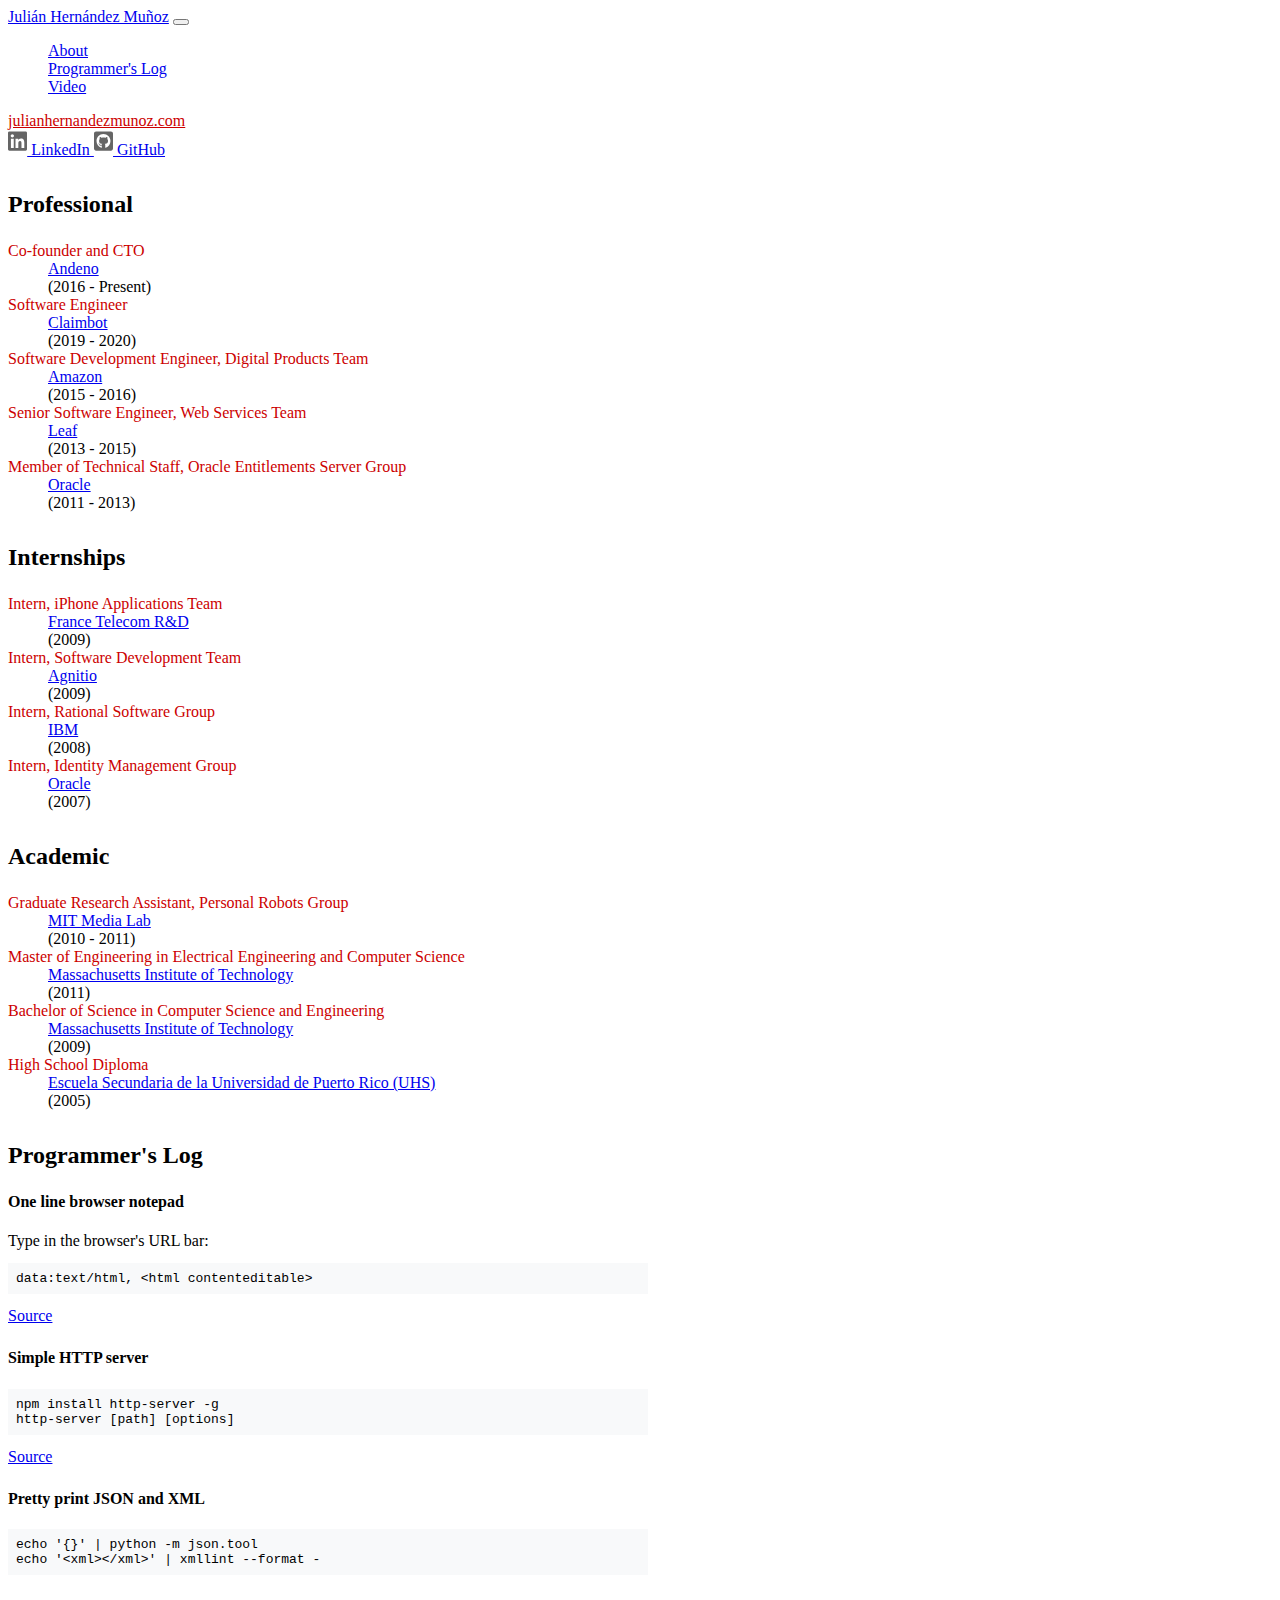
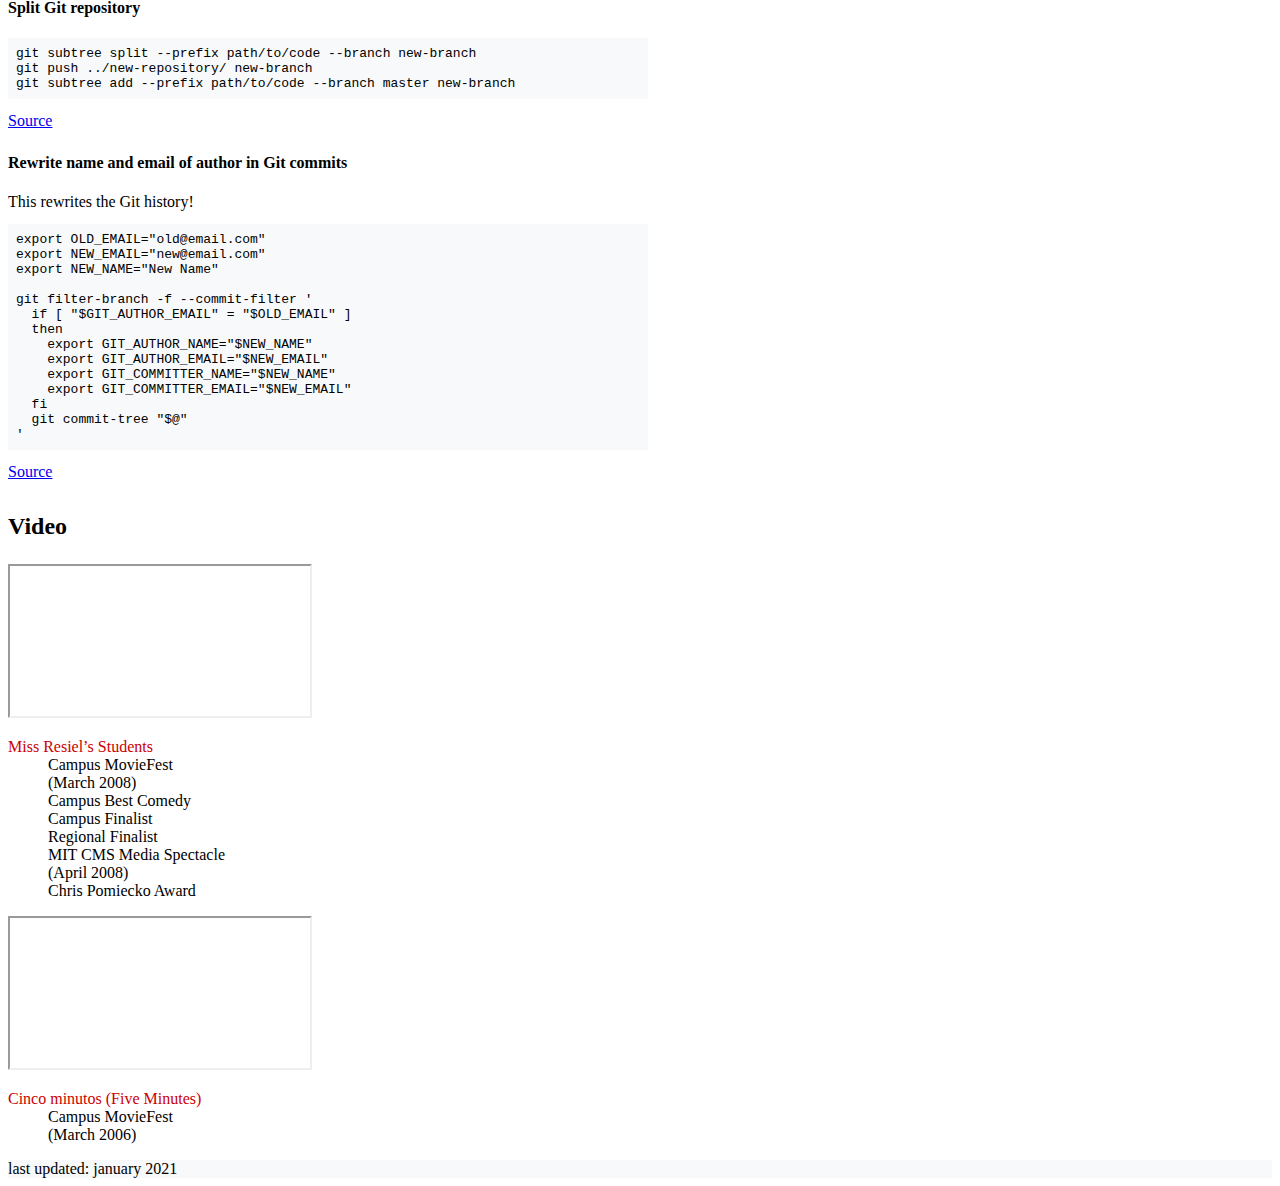
<file: index.html>
<!doctype html>
<html lang="en">
  <head>
    <meta charset="utf-8">
    <meta name="viewport" content="width=device-width, initial-scale=1, shrink-to-fit=no">
    <title>Julián Hernández Muñoz</title>
    <link rel="stylesheet"
      href="https://cdn.jsdelivr.net/npm/bootstrap@4.6.0/dist/css/bootstrap.min.css"
      integrity="sha384-B0vP5xmATw1+K9KRQjQERJvTumQW0nPEzvF6L/Z6nronJ3oUOFUFpCjEUQouq2+l"
      crossorigin="anonymous">
    <link rel="stylesheet" href="index.css">
    <link rel="apple-touch-icon" sizes="180x180" href="image/apple-touch-icon.png">
    <link rel="icon" type="image/png" sizes="32x32" href="image/favicon-32x32.png">
    <link rel="icon" type="image/png" sizes="16x16" href="image/favicon-16x16.png">
  </head>

  <body>

    <nav class="navbar navbar-expand-md navbar-light bg-light">
      <div class="container">
        <a class="navbar-brand" href="/">Julián Hernández Muñoz</a>
        <button class="navbar-toggler" type="button"
          data-toggle="collapse" data-target="#navbar-collapse"
          aria-controls="navbar-collapse" aria-expanded="false"
          aria-label="Toggle navigation">
          <span class="navbar-toggler-icon"></span>
        </button>
        <div class="collapse navbar-collapse" id="navbar-collapse">
          <ul class="navbar-nav mr-auto">
            <li class="nav-item">
              <a class="nav-link" href="#about">About</a>
            </li>
            <li class="nav-item">
              <a class="nav-link" href="#log">Programmer's Log</a>
            </li>
            <li class="nav-item">
              <a class="nav-link" href="#video">Video</a>
            </li>
          </ul>
        </div>
      </div>
    </nav>


    <div class="container">

      <section id="welcome" class="my-5">
        <div class="my-2">
          <a class="lead font-weight-bold header-link"
            href="http://julianhernandezmunoz.com">
            julianhernandezmunoz.com
          </a>
        </div>
        <div>
          <a class="text-reset text-decoration-none mr-3"
            href="http://www.linkedin.com/in/jchernan/">
            <img class="header-icon" src="image/linkedin-brands.svg">
            LinkedIn
          </a>
          <a class="text-reset text-decoration-none"
            href="https://github.com/jchernan">
            <img class="header-icon" src="image/github-square-brands.svg">
            GitHub
          </a>
        </div>
      </section> <!-- end section welcome -->

      <section id="about">
        <h2>Professional</h2>
        <div id="professional"></div>
        <h2>Internships</h2>
        <div id="internship"></div>
        <h2>Academic</h2>
        <div id="academic"></div>
      </section> <!-- end section about -->

      <section id="log">
        <h2>Programmer's Log</h2>
        <div class="log-content"></div>
      </section> <!-- end section log -->

      <section id="video">
        <h2>Video</h2>
        <div class="video-content"></div>
      </section> <!-- end section video -->

    </div>

    <footer class="footer py-3">
      <div class="container">
        last updated: january 2021
      </div>
    </footer>

    <script src="https://code.jquery.com/jquery-3.3.1.min.js"
      integrity="sha256-FgpCb/KJQlLNfOu91ta32o/NMZxltwRo8QtmkMRdAu8="
      crossorigin="anonymous"></script>
    <script src="https://cdn.jsdelivr.net/npm/bootstrap@4.6.0/dist/js/bootstrap.min.js"
      integrity="sha384-+YQ4JLhjyBLPDQt//I+STsc9iw4uQqACwlvpslubQzn4u2UU2UFM80nGisd026JF"
      crossorigin="anonymous"></script>
    <script type="text/javascript" src="main.js"></script>
    <script>
      (function(i,s,o,g,r,a,m){i['GoogleAnalyticsObject']=r;i[r]=i[r]||function(){
        (i[r].q=i[r].q||[]).push(arguments)},i[r].l=1*new Date();a=s.createElement(o),
        m=s.getElementsByTagName(o)[0];a.async=1;a.src=g;m.parentNode.insertBefore(a,m)
      })(window,document,'script','//www.google-analytics.com/analytics.js','ga');
      ga('create', 'UA-56054537-1', 'auto');
      ga('send', 'pageview');
    </script>

  </body>

</html>
</file>
<file: index.css>
.container {
  max-width: 40em;
}
h2 {
  margin-top: 2.0rem;
  margin-bottom: 1.5rem;
}
h4 {
  margin-top: 1.5rem;
}
.header-link {
  color: #CC0000;
}
.header-icon {
  width: 1.2rem;
  padding-bottom: 0.2rem;
  opacity: 0.6;
}
dl dt {
  color: #CC0000;
}
ul {
  list-style-type: none;
}
pre code {
  display: block;
  margin-top: 0.5rem;
  padding: 0.5rem;
  background-color: #f8f9fa;
  word-wrap: normal;
}
.footer {
  background-color: #f8f9fa;
}
</file>
